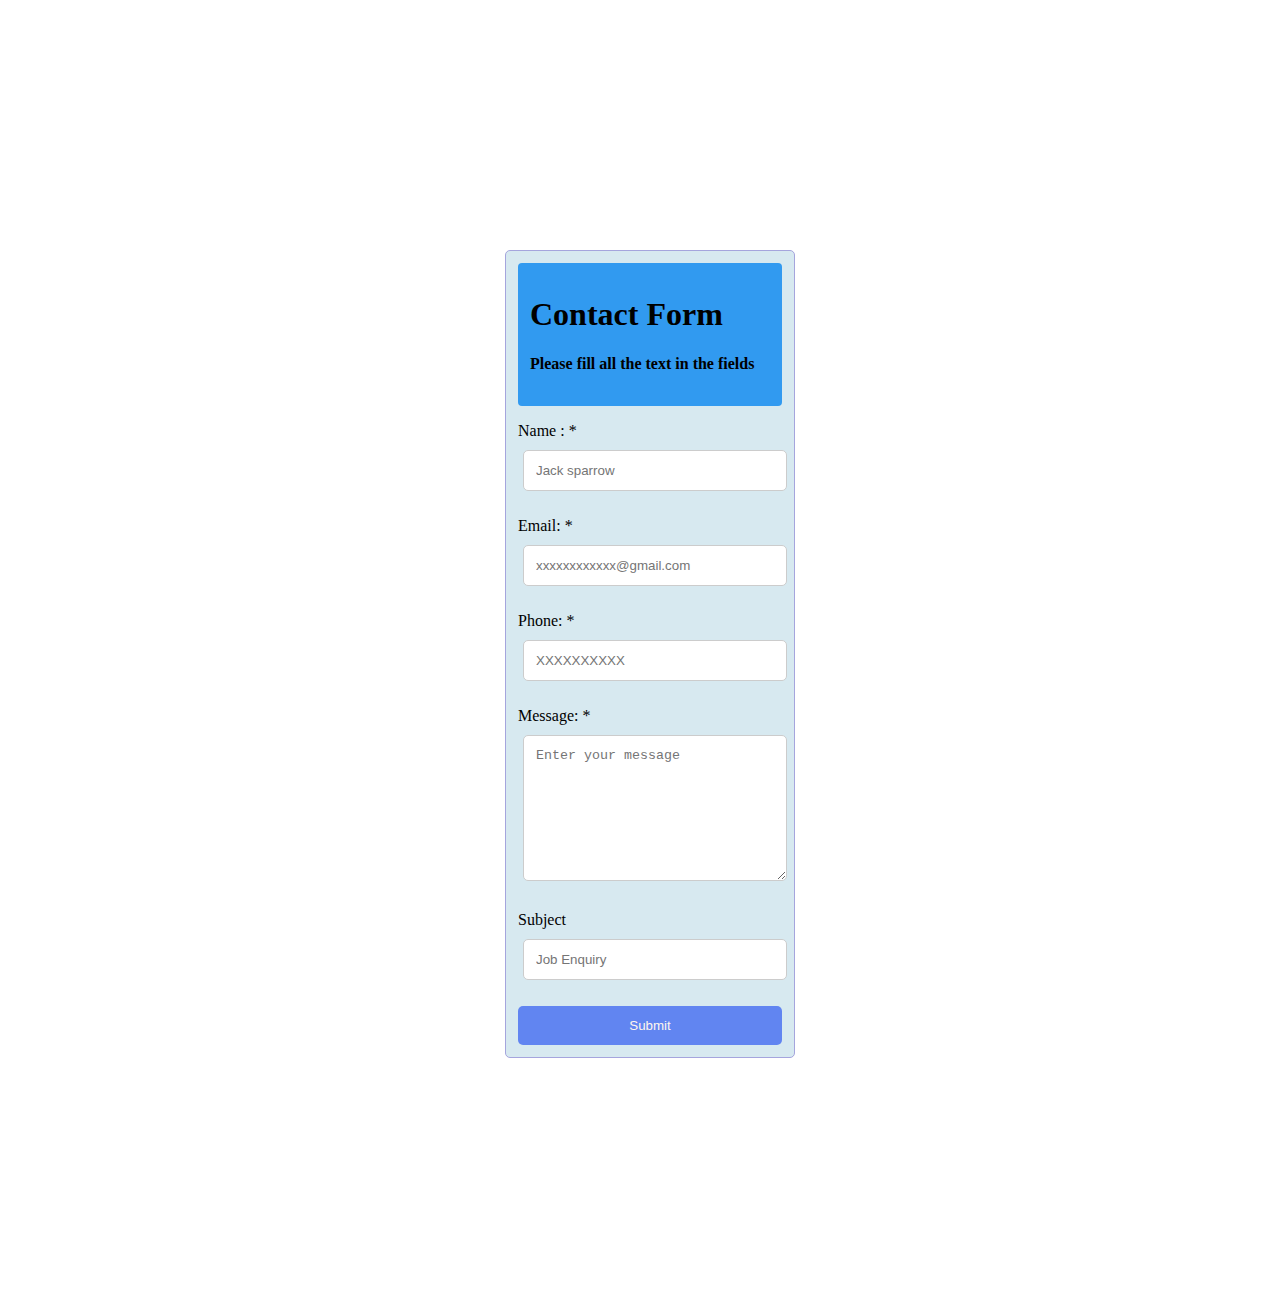
<file: index.html>
<!DOCTYPE html>
<html lang="en">
  <head>
    <meta charset="UTF-8" />
    <meta http-equiv="X-UA-Compatible" content="IE=edge" />
    <meta name="viewport" content="width=device-width, initial-scale=1.0" />
    <title>Contact Form</title>
    <link rel="stylesheet" href="stylecontactform.css" />
  </head>
  <body>
    <div class="container">
      <form action="" method="get">
        <div class="main_heading">
            <h1 >Contact Form</h1>
            <h4>Please fill all the text in the fields</h4>
        </div >
        <p>
          Name : *
          <input
            type="text"
            name="name"
            placeholder="Jack sparrow"
            id="name"
            required
          />
        </p>
        <p>
          Email: *
          <input
            type="email"
            name="email"
            placeholder="xxxxxxxxxxxx@gmail.com"
            id="email"
            required
        />
        </p>
        <p>
          Phone: *
          <input
            type="number"
            name="phone"
            placeholder="XXXXXXXXXX"
            id="phone"
            required
          />
        </p>
        <p>
          Message: *
          <textarea name="message" placeholder="Enter your message" id="message" cols="100" rows="8"></textarea>
        </p>
        <p>
          Subject
          <input
            type="text"
            name="subject"
            placeholder="Job Enquiry"
            id="subject"
            required
          />
        </p>
        <input type="submit" value="Submit" />
      </form>
    </div>
  </body>
</html>
</file>
<file: stylecontactform.css>
*{
    box-sizing: border-box;
}
body{
    margin-top: 250px;
    margin-bottom: 250px;
    margin-left: 500px;
    margin-right: 200px;
    background-image: url("https://wallup.net/wp-content/uploads/2019/09/991363-scenery-mountains-lake-nature.jpg");
    background-repeat: no-repeat;
    background-size: cover;
}
.main_heading{
    background-color: rgb(49, 154, 240);
    border: thin;
    border-radius: 4px;
    padding: 12px;
    font-family: Georgia, 'Times New Roman', Times, serif;
    font-style: normal;
}
.container{
    width: 50%;
    height: 5%;
    padding: 12px;
    border: 1px solid rgb(165, 165, 221);
    border-radius: 5px;
    margin: 10px 5px;
    background-color: rgb(215, 233, 240);
}
input[type="text"],
input[type="email"],
input[type="number"],
select,
textarea{
    width: 100%;
    padding: 12px;
    border: 1px solid #ccc;
    border-radius: 5px;
    margin: 10px 5px;
} 
input[type="submit"]{
    background-color: rgb(97, 133, 241);
    color: seashell;
    padding: 12px 20px;
    border: none;
    border-radius: 5px;
    cursor: pointer;
    width: 100%;
}
input[type="submit"]:hover {
    color: #388087;
}
</file>
